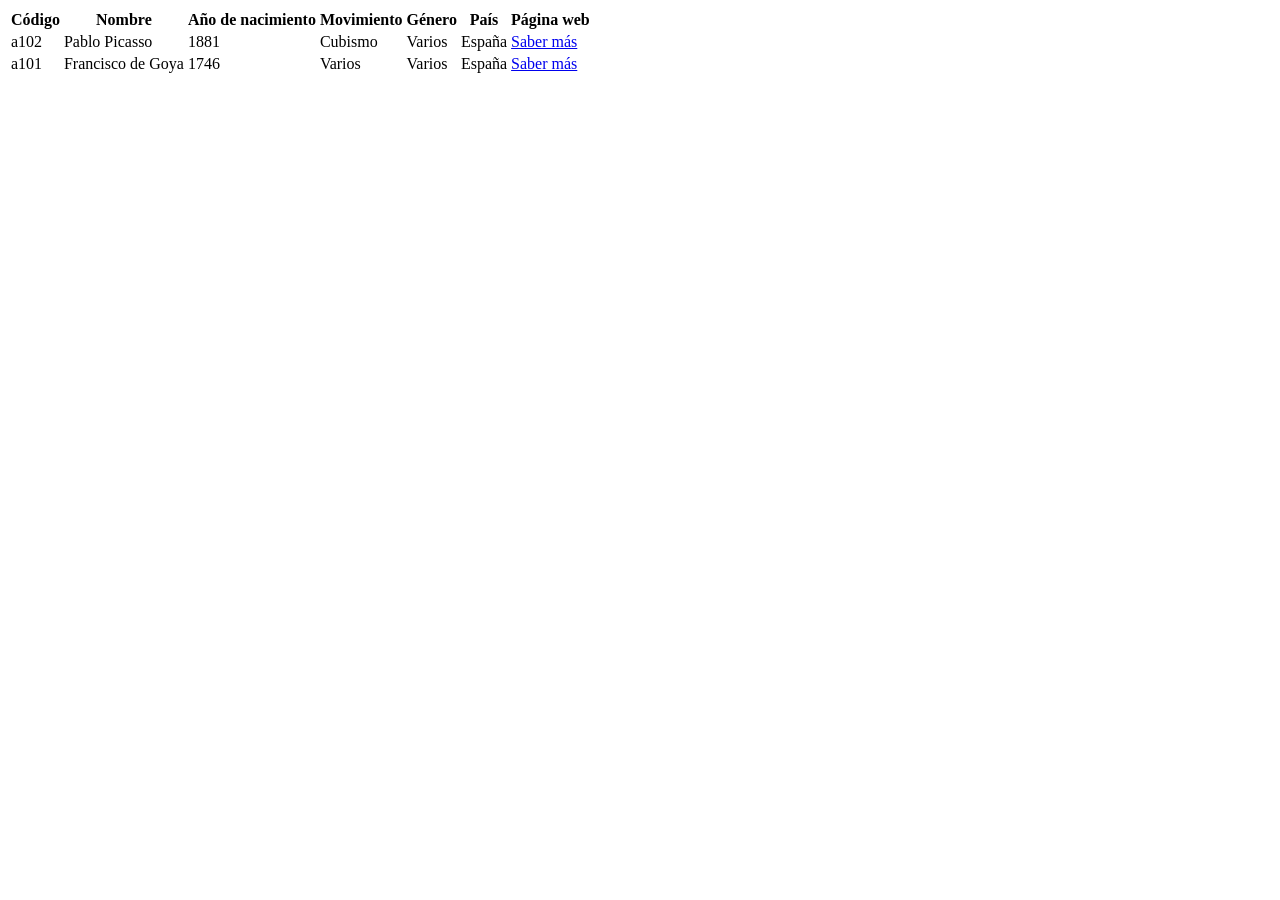
<file: TEMA 5/Medina_Garcia_David_LMSGI05_Tarea_5_1.html>
<?xml version="1.0" encoding="UTF-8"?>
<html>
  <head>
    <meta charset="UTF-8"/>
    <title>Tabla de artistas</title>
  </head>
  <body>
    <table>
      <tr>
        <th>Código</th>
        <th>Nombre</th>
        <th>Año de nacimiento</th>
        <th>Movimiento</th>
        <th>Género</th>
        <th>País</th>
        <th>Página web</th>
      </tr>
      <tr>
        <td>a102</td>
        <td>Pablo Picasso</td>
        <td>1881</td>
        <td>Cubismo</td>
        <td>Varios</td>
        <td>España</td>
        <td>
          <a target="_blank" href="https://es.wikipedia.org/wiki/Pablo_Picasso">Saber más</a>
        </td>
      </tr>
      <tr>
        <td>a101</td>
        <td>Francisco de Goya</td>
        <td>1746</td>
        <td>Varios</td>
        <td>Varios</td>
        <td>España</td>
        <td>
          <a target="_blank" href="https://es.wikipedia.org/wiki/Francisco_de_Goya">Saber más</a>
        </td>
      </tr>
    </table>
  </body>
</html>
</file>
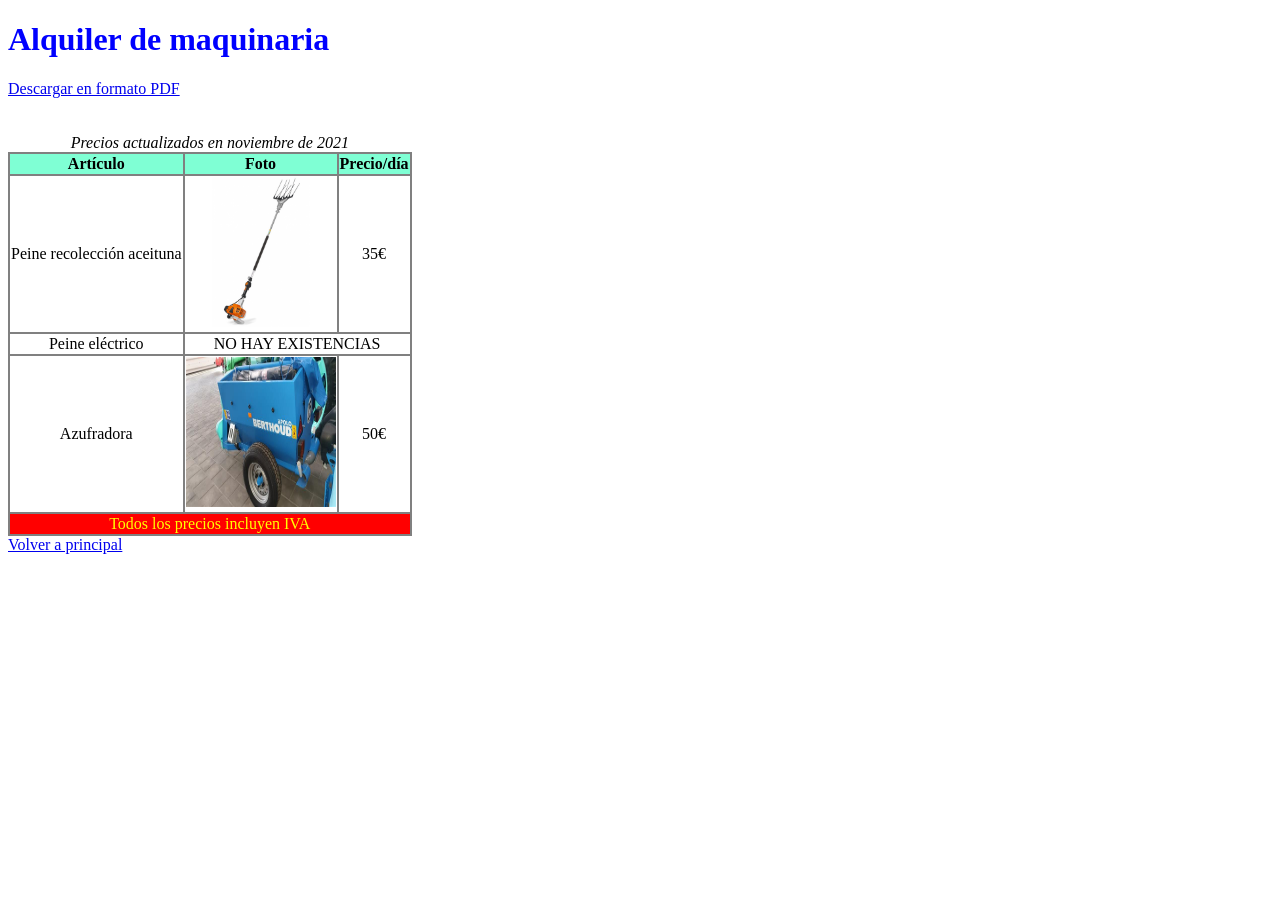
<file: TEMA 2/ARCHIVOS/formularios/catalogo.html>
<!DOCTYPE html>

<html lang="es">
    <head>
        <meta charset="UTF-8">
        <meta name="viewport" content="width=device-width, initial-scale=1.0">
        <style>
            h1{text-align: left; font: bold 2em verdana; color: blue;}
            th{text-align: center; background-color: #7FFFD4; font-family: verdana;}
            table{border: 2px solid grey; border-collapse: collapse;}
            td,th{text-align: center; border: 2px solid grey; }
           #existencias{text-align: center;}
           caption{font-style: italic;}
           tfoot td{text-align: center; background-color: red; color: yellow; font-family: verdana;}
           tbody td img{height: 150px; width: 150px;}
        </style>
        <title>Catalogo</title>
    </head>
    <body>
        <h1>Alquiler de maquinaria</h1>
        <a href="../catalogo/catalogo.pdf" download="catalogo" target="_blank">Descargar en formato PDF</a><br>
        <br><br>   
        
        <table>
            <caption>Precios actualizados en noviembre de 2021</caption>
            <thead>
                <tr>
                    <th>Artículo</th>
                    <th>Foto</th>
                    <th>Precio/día</th>
                </tr>
            </thead>
                
            <tbody>
                <tr>
                    <td>Peine recolección aceituna</td>
                    <td><a href="formulario.html"><img alt="" src="../images/peine.jpg"></a></td>
                    <td>35€</td>
                </tr>
                <tr>
                    <td>Peine eléctrico</td>
                    <td id="existencias" colspan="2">NO HAY EXISTENCIAS</td>
                    
                </tr>
                <tr>
                    <td>Azufradora</td>
                    <td><a href="formulario.html"><img alt="" src="../images/azufradora.jpg"></a></td>
                    <td>50€</td>
                </tr>
            </tbody>
            
            <tfoot>
                <tr>
                    <td colspan="3">Todos los precios incluyen IVA</td>
                </tr>
            </tfoot>
        </table>
        
        <a href="index.html">Volver a principal</a>

    </body>
</html>
</file>
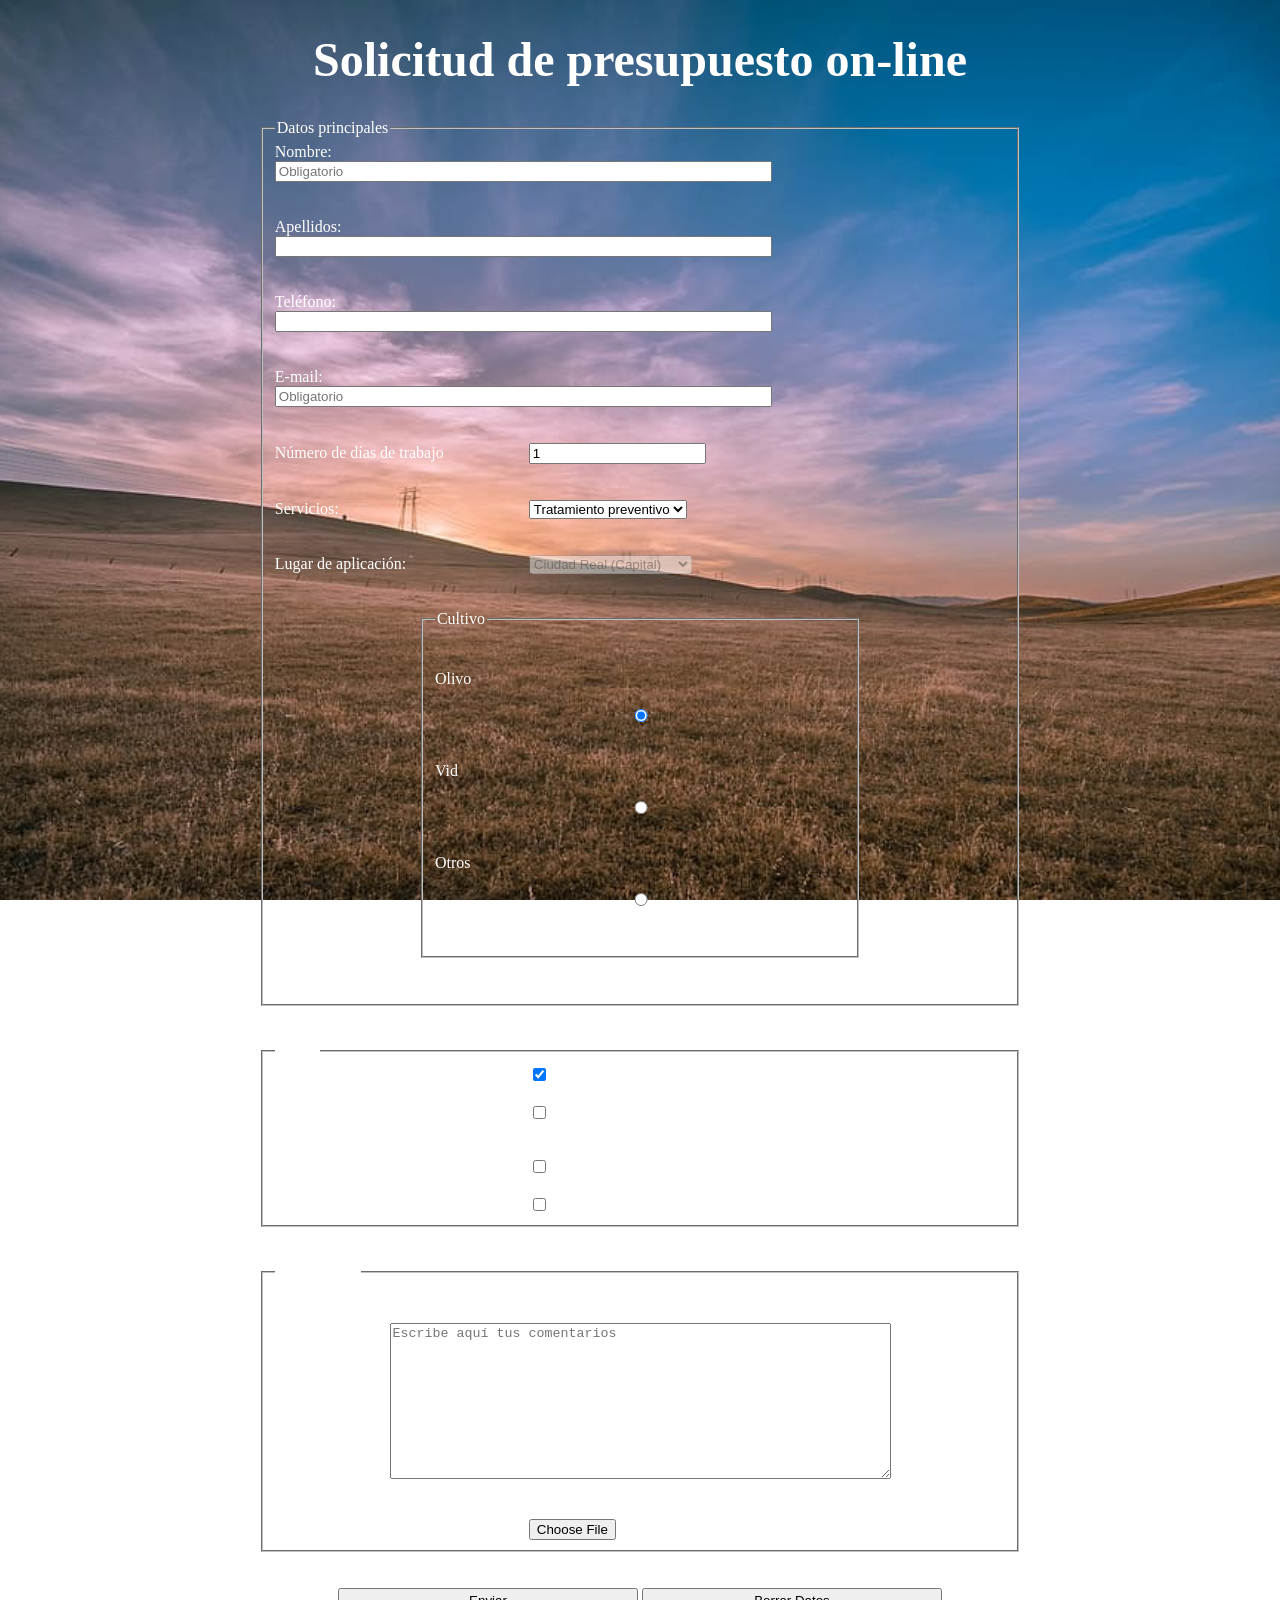
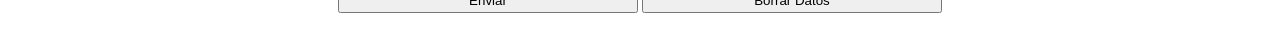
<file: TEMA 2/ARCHIVOS/formularios/formulario.html>
<!DOCTYPE html>

<html lang="es">
    <head>
        <title>Formulario</title>
        <meta charset="UTF-8">
        <meta name="viewport" content="width=device-width, initial-scale=1.0">

        <link rel="stylesheet" href="formulario.css">
    </head>
    <body>
        <h1>Solicitud de presupuesto on-line</h1>
        <form name="miFormulario" action="mailto:solicitudpresupuestos@tecnofar.com"  method="post" target="_blank">
            <fieldset>
                <legend>Datos principales</legend>
                <label for="nombre">Nombre: </label>
                <input id="nombre" type="text" maxlength="45" size="60" placeholder="Obligatorio" required>
                <br><br><br>          

                <label for="apellidos">Apellidos: </label>
                <input id="apellidos" type="text" maxlength="45" size="60">
                <br><br><br>          

                <label for="telefono" >Teléfono: </label>
                <input id="telefono" type="tel" maxlength="9" size="60">
                <br><br><br>          

                <label for="correo">E-mail: </label>
                <input id="correo" type="email" maxlength="45" size="60" placeholder="Obligatorio" required>
                <br><br><br>          

                <label for="dias_trabajo">Número de días de trabajo </label>
                <input id="dias_trabajo" type="number" min="1" value="1">
                <br><br><br>          

                <label for="servicios">Servicios: </label>
                <select id="servicios">
                    <option value="Tratamiento preventivo">Tratamiento preventivo</option>
                    <option value="Tratamiento de ataque">Tratamiento de ataque</option>
                    <option value="Poda y saneamiento">Poda y saneamiento</option>
                    <option value="Formación">Formación</option>
                    <option value="Alquiler maquinaria">Alquiler maquinaria</option>
                </select>
                <br><br><br>          
                <label for="lugar_aplicacion">Lugar de aplicación:  </label>           
                <select id="lugar_aplicacion" disabled="">
                    <option value="Ciudad Real (Capital)">Ciudad Real (Capital)</option>
                    <option value="Ciudad Real (Provincia)">Ciudad Real (Provincia)</option>
                    <option value="Castilla la Mancha">Castilla la Mancha</option>
                    <option value="Nacional">Nacional</option>
                </select>
                <br><br><br>
                <fieldset>
                    <legend>Cultivo</legend>
                    <br><br>
                    <label for="olivo">Olivo</label><br><br>
                        <input id="olivo" name="cultivo" type="radio" value="olivo" checked="">
                    <br><br><br>          
                    <label for="vid">Vid</label><br><br>
                        <input id="vid" name="cultivo" type="radio" value="vid">            
                    <br><br><br>          
                    <label for="otros">Otros</label><br><br>
                        <input id="otros" name="cultivo" type="radio" value="otros">
                    <br><br><br>
                </fieldset>
                <br><br>
            </fieldset>
            <br><br>
            <fieldset>
                <legend>Extras</legend>
                <div class="extras">    
                    <label for="asesoramiento_personalizado">Asesoramiento personalizado</label>
                    <input id="asesoramiento_personalizado" type="checkbox" value="asesoramiento_personalizado" checked=""><br><br>
                    <label for="trabajo_expres" >Trabajo express</label>
                    <input id="trabajo_expres" type="checkbox" value="trabajo_expres"><br><br>
                    <label for="asesoramiento_maquinaria_alquilada">Asesoramiento uso maquinaria alquilada</label>
                    <input id="asesoramiento_maquinaria_alquilada" type="checkbox" value="asesoramiento_maquinaria_alquilada"><br><br>
                    <label for="formacion_campo">Formación en campo</label>
                    <input id="formacion_campo" type="checkbox" value="formacion_campo"><br>
                </div>
            </fieldset>
            <br><br>
            <fieldset>
                <legend>Comentarios</legend>
                <br><br>
                <div class="area">
                    <textarea name="area" rows="10" cols="60" placeholder="Escribe aquí tus comentarios"></textarea>
                </div>
                <br><br>
                <label for="archivo">Adjuntar archivo: </label>
                    <input id="archivo" type="file">
            </fieldset>
            <br><br>
            <div id="botones">
                <input id="enviar" type="submit" value="Enviar">
                <input id="borrar" type="reset" value="Borrar Datos">
            </div>
            <a href="index.html" style="font-size: 1.5em; color:white">Volver a principal</a>
        </form>
    </body>
</html>
</file>
<file: TEMA 2/ARCHIVOS/formularios/formulario.css>
body {background: center fixed no-repeat url("../images/fondo.jpg"); color:white; 
      background-size: cover;
}
h1{text-align: center;font-size: 3em;
}
textarea:focus, input:focus, select:focus {
    border-color: #000;
    outline: 0 none;
} 
.area{text-align: center;
}
.extras label{text-align: right;
}
label{display: inline-block;
  width: 250px;
}
#botones{text-align: center; 
}
#enviar,#borrar{width:300px; height:25px;
}
.cultivo{margin: 0 auto;width: 300px;
}
fieldset{margin-left: 20%;
 margin-right: 20%;
}
#vid, #olivo, #otros{position: relative; top: 0%; left: 50%; transform: translate(-80%, 0%)}
</file>
